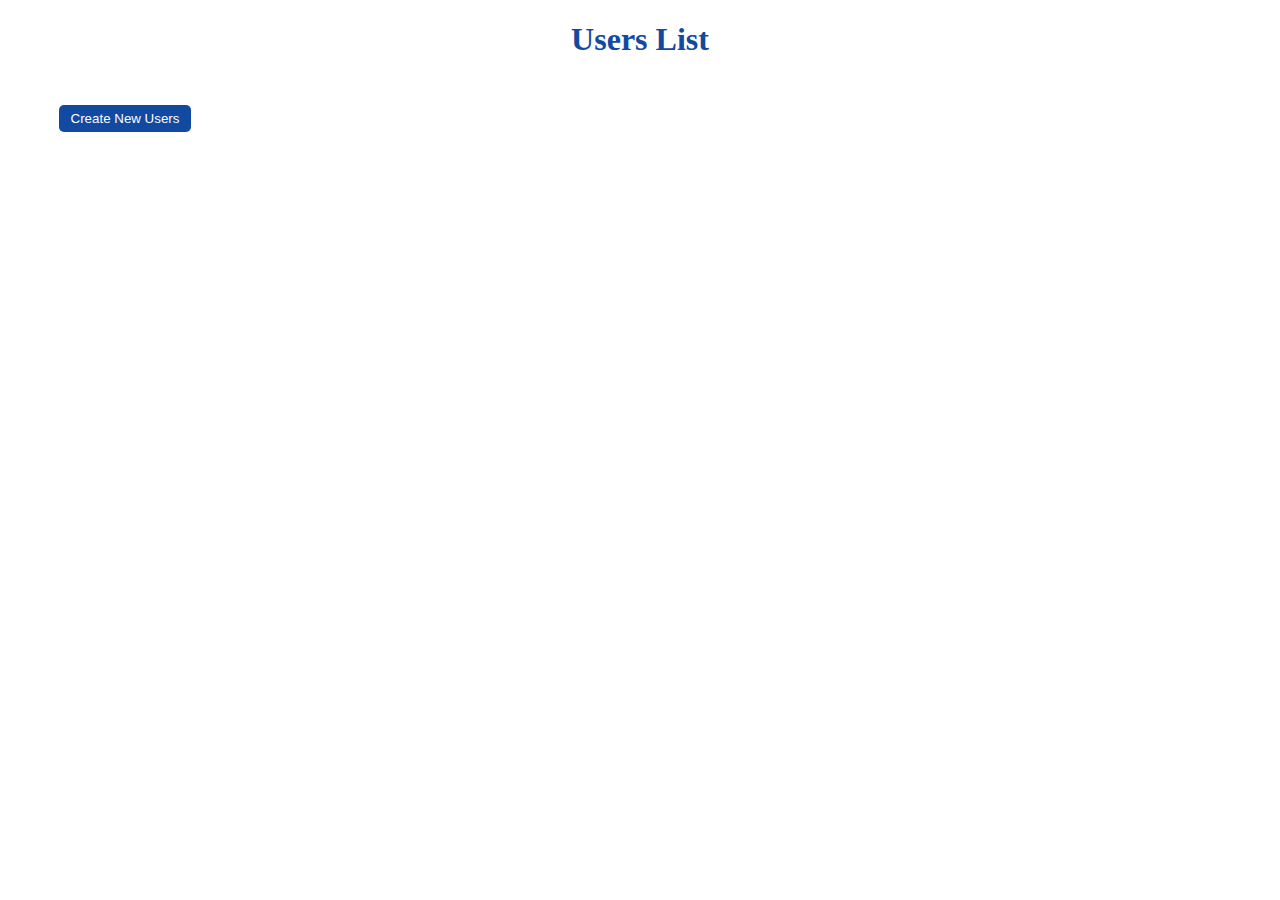
<file: index.html>
<!DOCTYPE html>
<html lang="en">
<head>
    <meta charset="UTF-8">
    <meta http-equiv="X-UA-Compatible" content="IE=edge">
    <meta name="viewport" content="width=device-width, initial-scale=1.0">
    <title>Document</title>
    <link rel="stylesheet" href="/index.css">
</head>
<body>
    <h1 class="title">Users List</h1>
    <a href="/add-user.html"><button class="add-users">Create New Users</button></a>
   <div id="user">

   </div> 
   <script src="/index.js"></script>
</body>
</html>
</file>
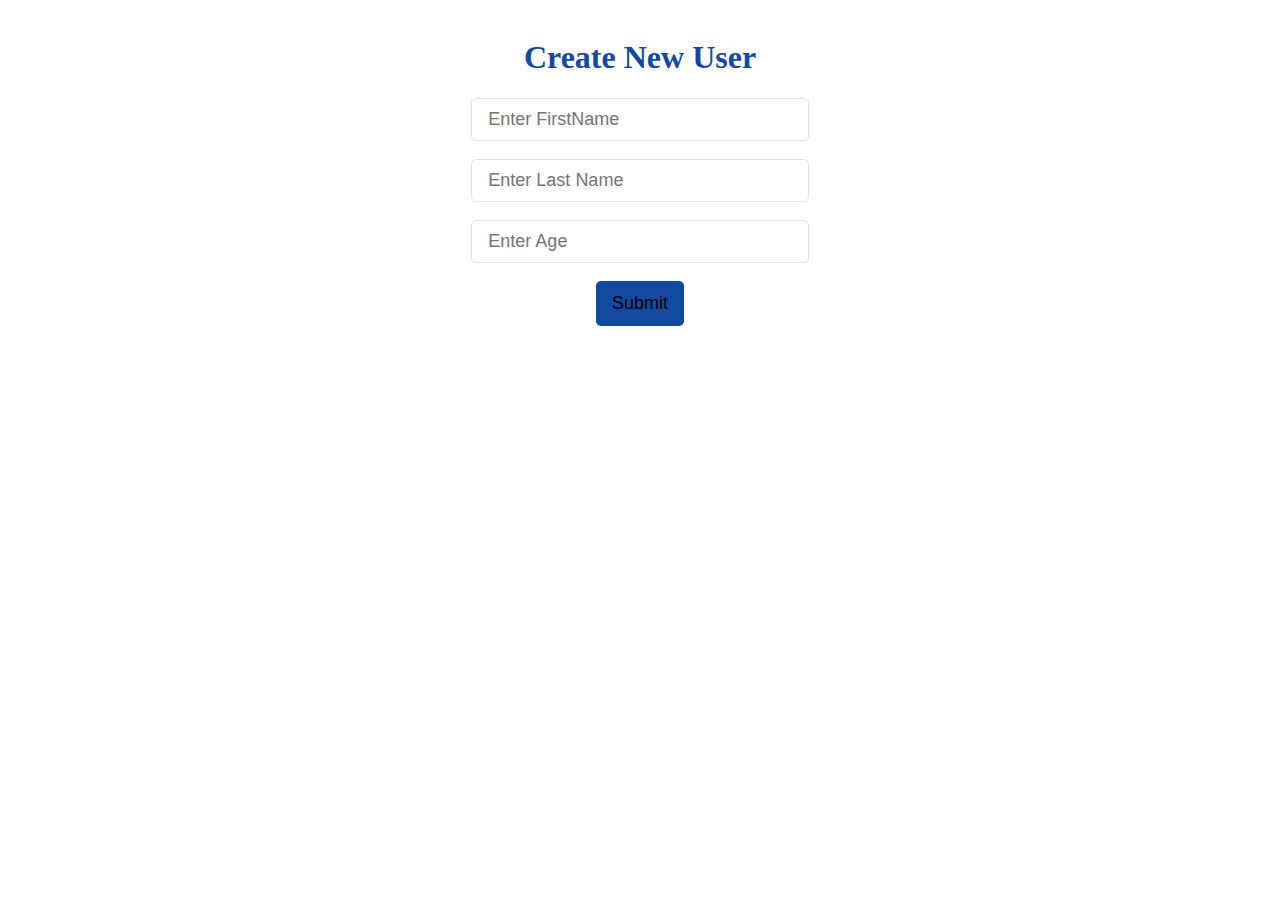
<file: add-user.html>
<!DOCTYPE html>
<html lang="en">
<head>
    <meta charset="UTF-8">
    <meta name="viewport" content="width=device-width, initial-scale=1.0">
    <title>Document</title>
    <link rel="stylesheet" href="/add-user.css">
</head>
<body>
    <form class="form" id="form">
        <h1>Create New User</h1>
        <input type="text" placeholder="Enter FirstName" required id="firstName">
        <br>
        <br>
        <input placeholder="Enter Last Name" type="text" required id="lastName">
        <br>
        <br>
        <input placeholder="Enter Age" type="text" required id="age">
        <br>
        <br>
        <button type="submit">Submit</button>
        <p id="success"></p>
    </form>
    <script src="/add-user.js"></script>
</body>
</html>
</file>
<file: index.css>
#user{
    display: flex;
    flex-wrap: wrap;
    justify-content: space-around;
}
.people{
    border: solid rgb(209,214,209);
    margin-bottom: 3%;
    border-radius: 5px;
    text-align: center;
}
.title{
    text-align: center;
    color: #124aa1;
}
.add-users{
    border: none;
    outline: none;
    border-radius: 5px;
    padding: 6px 12px;
    background-color: #124aa1;
    color: #ffffff;
    margin: 2% 4%;
    cursor: pointer;
}
</file>
<file: add-user.css>
.form{
    border: solid black;
    margin: 0 auto;
    width: 30%;
    padding: 10px;
    text-align: center;
    border-style: hidden;
}
.form >h1{
    color: #124aa1;
}
.form >input{
    padding: 10px 16px;
    width: 80%;
    border: solid #e2e2e2 1px;
    border-radius: 5px;
    font-size: 18px;
}
.form >button{
    background-color: #124aa1;
    border: none;
    outline: #ffffff;
    border-radius: 5px;
    padding: 12px 16px;
    font-size: 18px;
}
</file>
